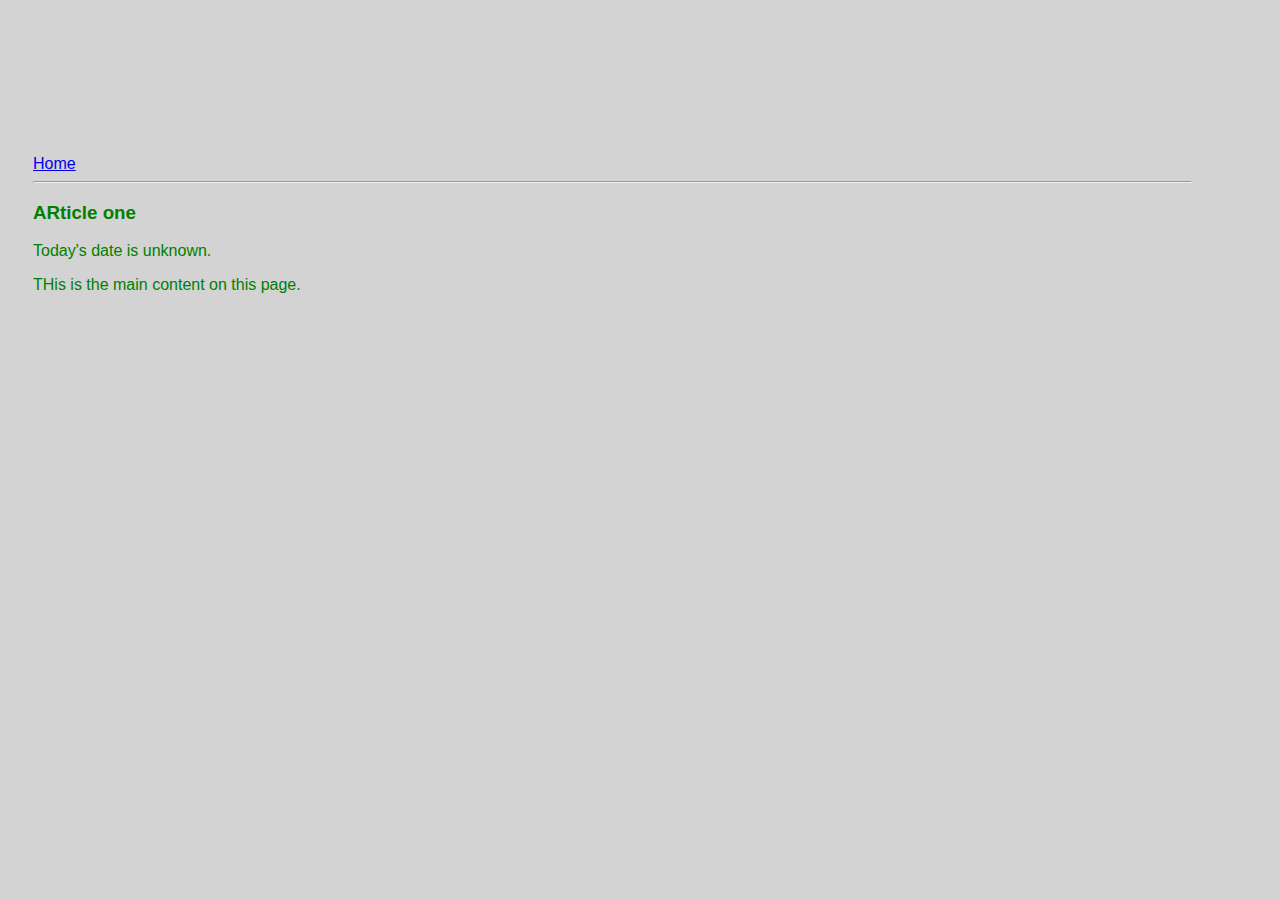
<file: ui/article-one.html>
<!doctype html>
<html>
    <head>
    <link href="/ui/style.css" rel="stylesheet" />
    
        <title>
            ARTICLE ONE
        </title>    
    </head>    
    <body>
        <div class="container">
            <div>
                <a href="/">Home</a>
            </div>    
            <hr/>
                <h3>
                    ARticle one
                </h3>
            <div>
                Today's date is unknown.
            </div>
                <div>
                    <p>
                        THis is the main content on this page.
                    </p>
                </div>   
        </div>
    </body>    
    
    
</html>
</file>
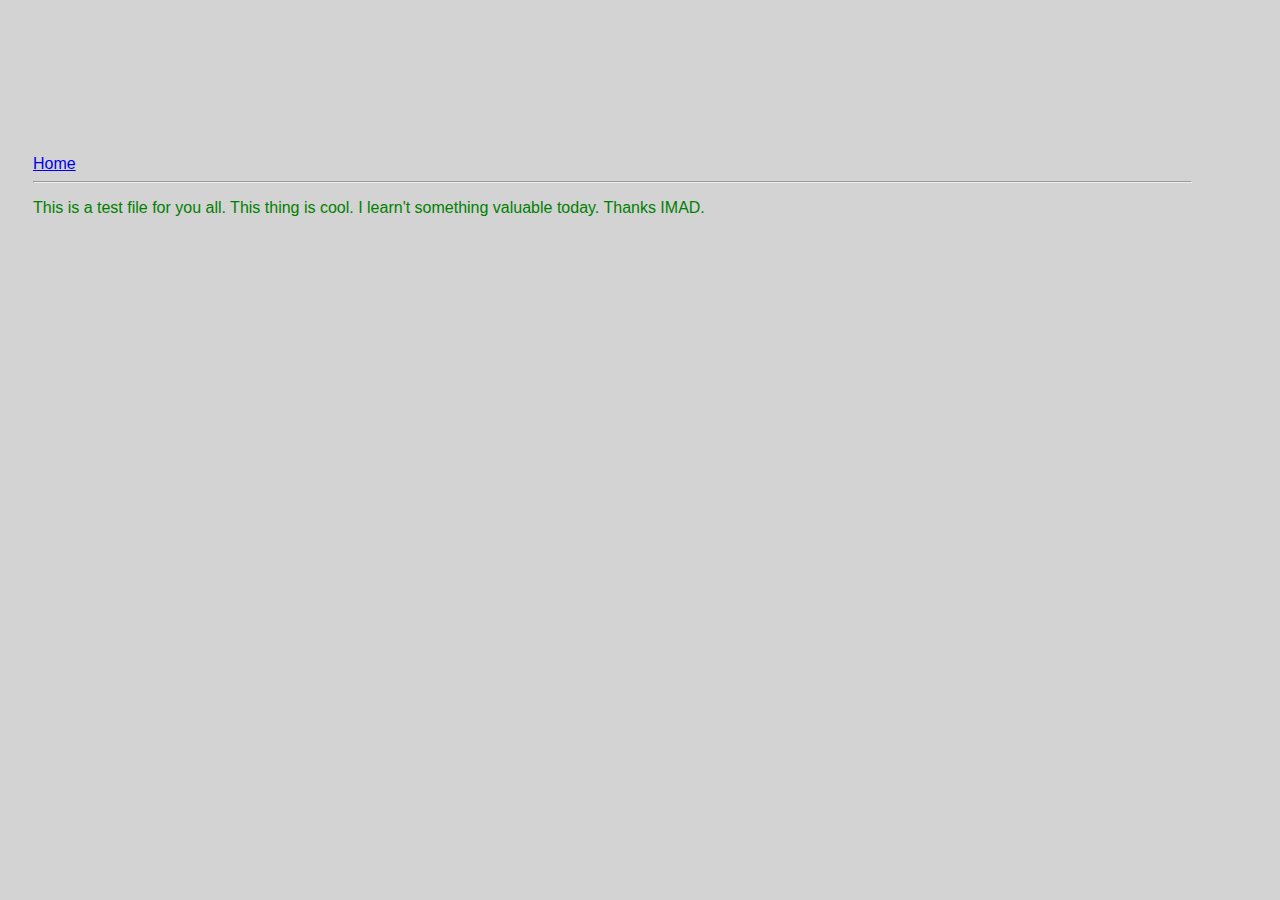
<file: ui/article-three.html>
<!doctype html>
<html>
    <head>
        <link href="/ui/style.css" rel="stylesheet" />
        <title>
            ARTICLE THREE OF HTML
        </title>
    </head>
    
    <body>
        <div class=container>
            <div>
                <a href="/">Home</a>
            </div>
            <hr/>
            <p>
                This is a test file for you all. This thing is cool.
                I learn't something valuable today.
                Thanks IMAD.
            </p>    
            
            
        </div>    
    </body>
        
</html>
</file>
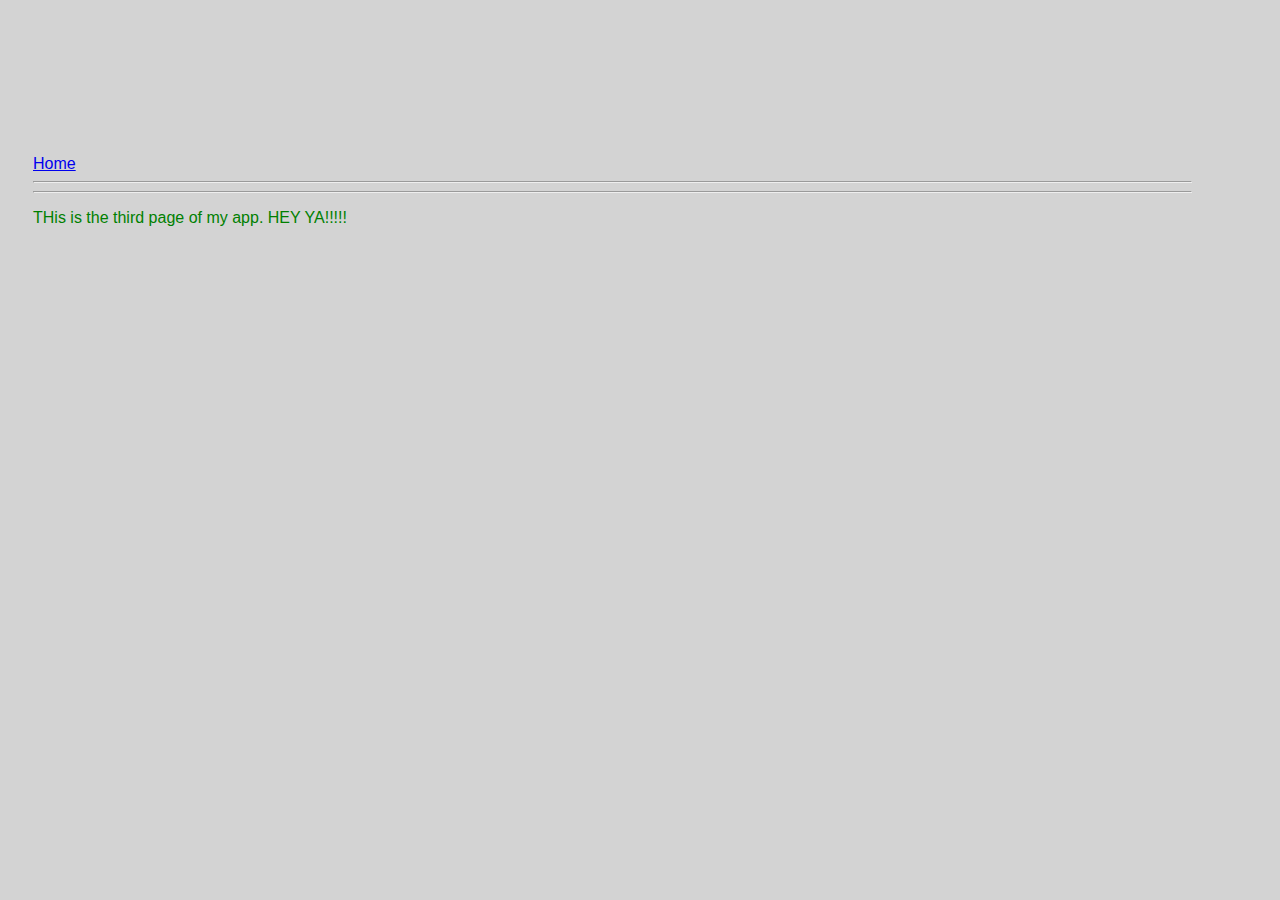
<file: ui/article-two.html>
<!doctype html>
<html>
<head>
    <link href="/ui/style.css" rel="stylesheet" />
    <title>
        ARTICLE TWO OF HTML
        </title>
    </head>
    
    <body>
        <div class=container>
            <div>
                <a href="/">Home</a>
            </div>
                <hr/>
                <hr/>
            <p>
                THis is the third page of my app.
                HEY YA!!!!!
            </p>        
        </div>    
        </body>
</html>
</file>
<file: ui/style.css>
body {
    font-family: sans-serif;
    background-color: lightgrey;
    margin-top: 75px;
}

.center {
    text-align: center;
}

.text-big {
    font-size: 300%;
}

.bold {
    font-weight: bold;
}

.img-medium {
    height: 200px;
}

.container{
    font-family: sans-serif;
    padding: 80px;
    color: green;
    padding-left: 25px;
}
</file>
